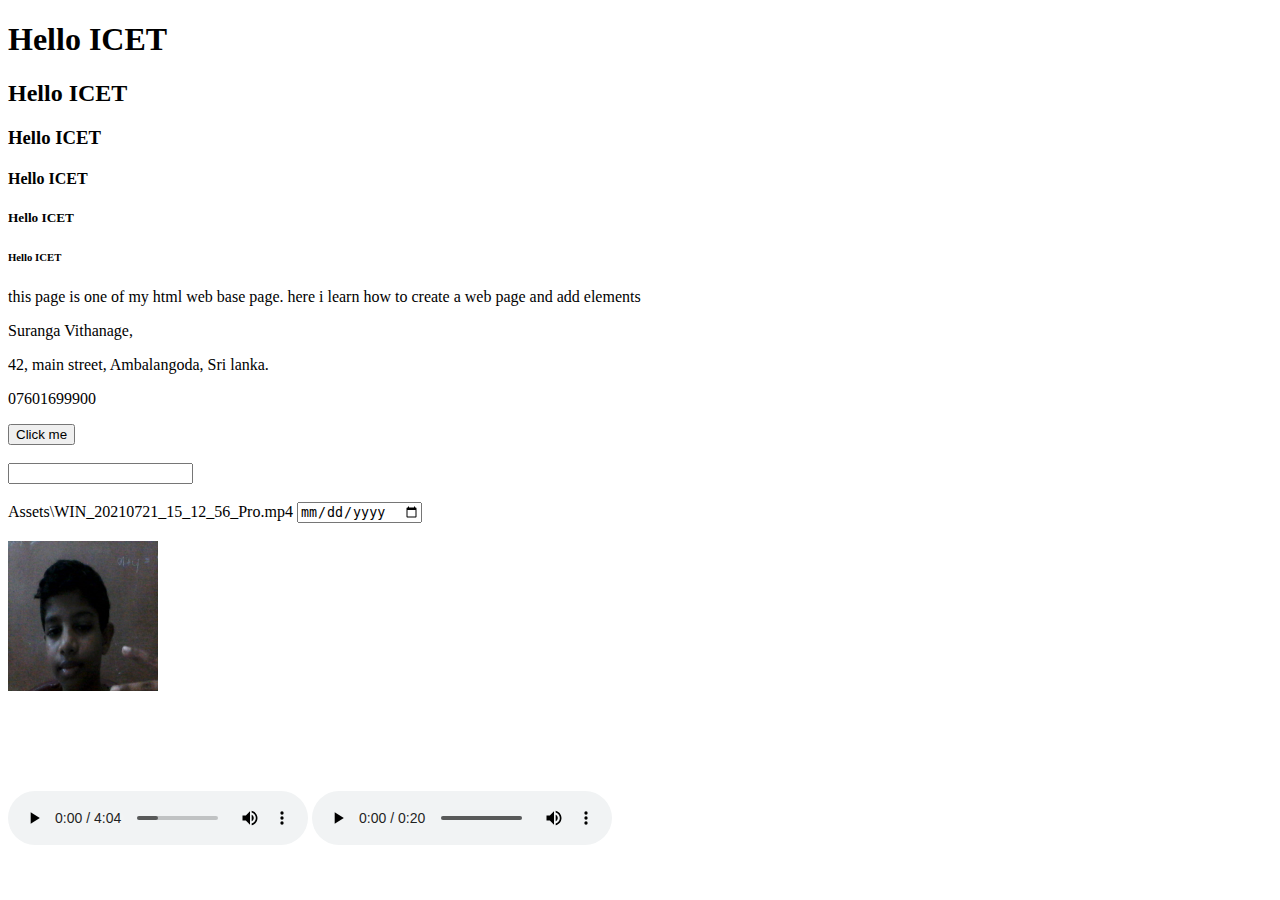
<file: index.html>
<!DOCTYPE html>
<html lang="en">
<head>
    <meta charset="UTF-8">
    <meta http-equiv="X-UA-Compatible" content="IE=edge">
    <meta name="viewport" content="width=device-width, initial-scale=1.0">
    <title>ICET Demo</title>
</head>
<body>
    <h1>Hello ICET
    <h2>Hello ICET</h2>
    <h3>Hello ICET</h3>
    <h4>Hello ICET</h4>
    <h5>Hello ICET</h5>
    <h6>Hello ICET</h6>

    <p>this page is one of my html web base page. here i learn how to create a web page and add elements

    </p>Suranga Vithanage,
    <p> 42, main street, Ambalangoda, Sri lanka.</p>
    <p>07601699900</p>


    <a href ="https://www.youtube.com/" ><button>Click me</button></a>
    <br>
    <br>
    
    <input type="text" name="" id="">
    <br>
    <br>Assets\WIN_20210721_15_12_56_Pro.mp4
    <input type="date" name="" id="">
    <br>
    <br>
    <img src="Assets/b.jpg" width="150" height="150">
    <br>
    <audio src="Assets/c.mp3" controls></audio>
    <video src="Assets\kal_ho_na_ho.mp3" controls></video>
    
    
    </body
</html>
</file>
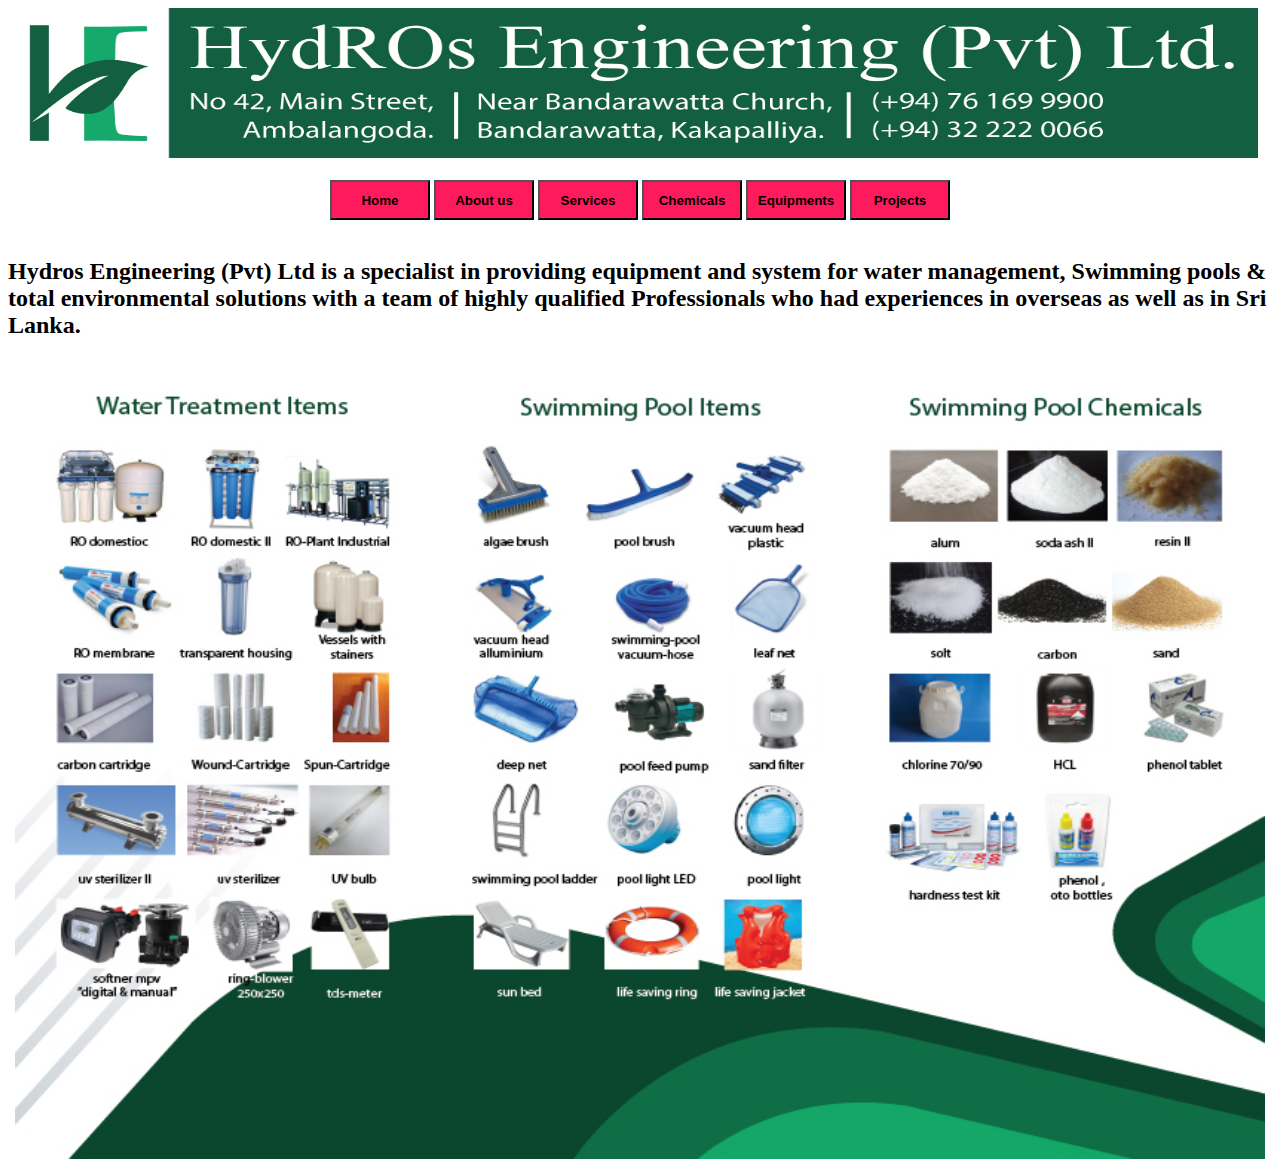
<file: Assignment1.html>
<!DOCTYPE html>
<html lang="en">
<head>
    <meta charset="UTF-8">
    <meta http-equiv="X-UA-Compatible" content="IE=edge">
    <meta name="viewport" content="width=device-width, initial-scale=1.0">
    <title>Assignment1 web</title>
    <link rel="stylesheet" href="Assets\css\style.css">
</head>
<body>
    <header>

        <img src="Assets/12.jpg" width="1250" height="150">

    </header>

<br>
<center>
<button class="box1"><caption><b>Home</b></caption></button>
<button class="box1"><caption><b>About us</b></caption></button>
<button class="box1"><caption><b>Services</b></caption></button>
<button class="box1"><caption><b>Chemicals</b></caption></button>
<button class="box1"><caption><b>Equipments</b></caption></button>
<button class="box1"><caption><b>Projects</b></caption></button>
</center>
<br>
<tbody><h2>Hydros Engineering (Pvt) Ltd is a specialist in providing equipment and system for water management, Swimming pools & total environmental solutions with a team of highly qualified Professionals who had experiences in overseas as well as in Sri Lanka.</h2></tbody>

<div><center><img src="Assets\leaflet-back Hydros.jpg" width="1250" height="800"></center></style></div>


</body>
</html>
</file>
